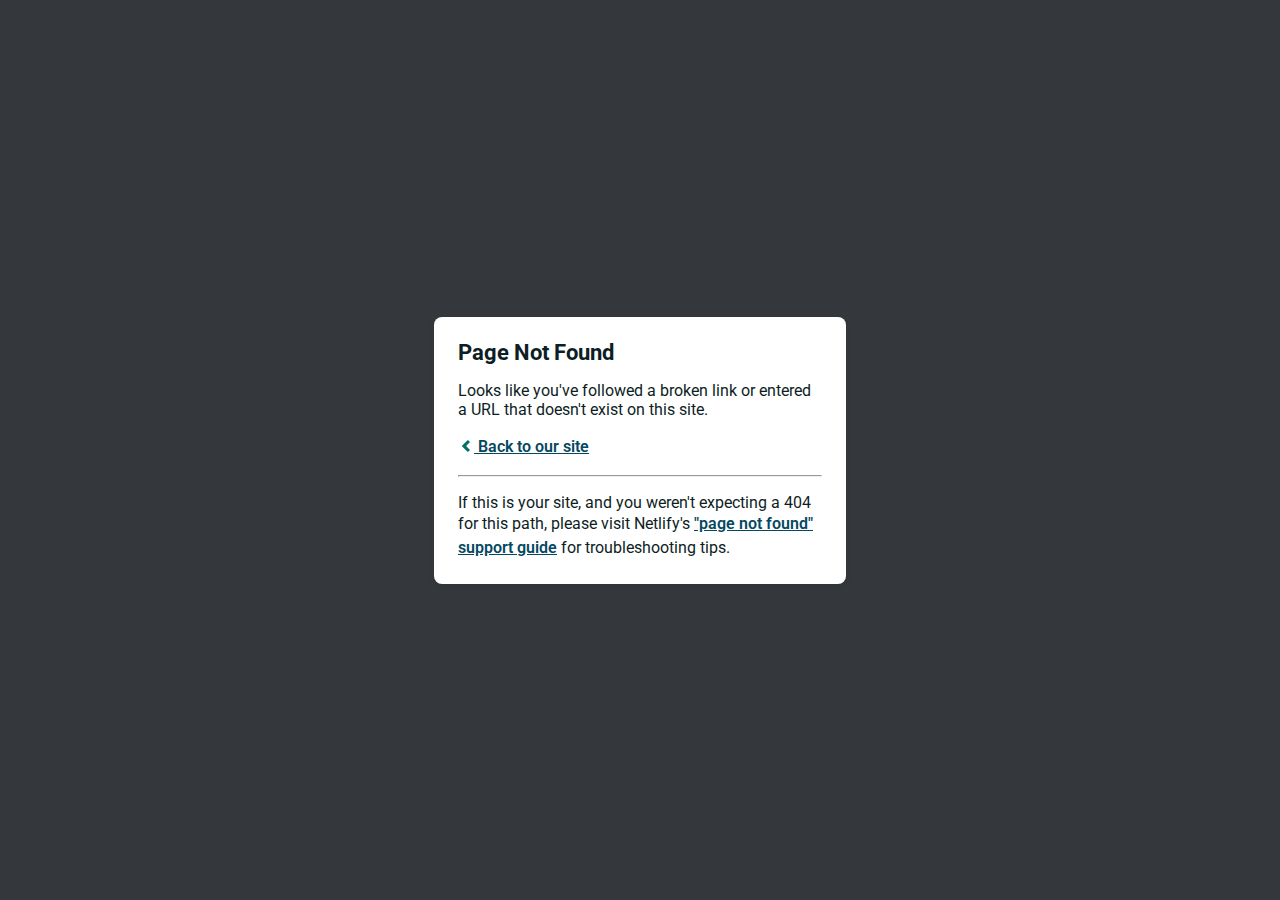
<file: favicon.html>
<!DOCTYPE html>
<html>
  <head>
    <meta charset="utf-8">
    <meta name="viewport" content="width=device-width, initial-scale=1.0, maximum-scale=1.0, user-scalable=no">

    <title>Page Not Found</title>
    <link href='https://fonts.googleapis.com/css?family=Roboto:400,700&subset=latin,latin-ext' rel='stylesheet' type='text/css'>
    <style>
    body {
      font-family: -apple-system, BlinkMacSystemFont, "Segoe UI", Roboto, Helvetica, Arial, sans-serif, "Apple Color Emoji", "Segoe UI Emoji", "Segoe UI Symbol";
      background: rgb(52, 56, 60);
      color: white;
      overflow: hidden;
      margin: 0;
      padding: 0;
    }

    h1 {
      margin: 0;
      font-size: 22px;
      line-height: 24px;
    }

    .main {
      position: relative;
      display: flex;
      flex-direction: column;
      align-items: center;
      justify-content: center;
      height: 100vh;
      width: 100vw;
    }

    .card {
      position: relative;
      display: flex;
      flex-direction: column;
      width: 75%;
      max-width: 364px;
      padding: 24px;
      background: white;
      color: rgb(14, 30, 37);
      border-radius: 8px;
      box-shadow: 0 2px 4px 0 rgba(14, 30, 37, .16);
    }

    a {
      margin: 0;
      font-weight: 600;
      line-height: 24px;
      color: #054861;
    }

    a svg {
      position: relative;
      top: 2px;
    }

    a:hover,
    a:focus {
      text-decoration: none;
    }

    a:hover svg path{
      fill: #007067;
    }

    p:last-of-type {
      margin-bottom: 0;
    }

    </style>
  </head>
  <body>
    <div class="main">
      <div class="card">
        <div class="header">
          <h1>Page Not Found</h1>
        </div>
        <div class="body">
          <p>Looks like you've followed a broken link or entered a URL that doesn't exist on this site.</p>
          <p>
            <a id="back-link" href="/">
              <svg xmlns="http://www.w3.org/2000/svg" width="16" height="16" viewBox="0 0 16 16">
                <path fill="#007067" d="M11.9998836,4.09370803 L8.55809517,7.43294953 C8.23531459,7.74611298 8.23531459,8.25388736 8.55809517,8.56693769 L12,11.9062921 L9.84187871,14 L4.24208544,8.56693751 C3.91930485,8.25388719 3.91930485,7.74611281 4.24208544,7.43294936 L9.84199531,2 L11.9998836,4.09370803 Z"/>
              </svg>
              Back to our site
             </a>
          </p>
          <hr><p>If this is your site, and you weren't expecting a 404 for this path, please visit Netlify's <a href="https://answers.netlify.com/t/support-guide-i-ve-deployed-my-site-but-i-still-see-page-not-found/125?utm_source=404page&utm_campaign=community_tracking">"page not found" support guide</a> for troubleshooting tips.
          </p>
        </div>
      </div>
    </div>
    <script>
      (function() {
        if (document.referrer && document.location.host && document.referrer.match(new RegExp("^https?://" + document.location.host))) {
          document.getElementById("back-link").setAttribute("href", document.referrer);
        }
      })();
    </script>
  </body>
</html>
</file>
